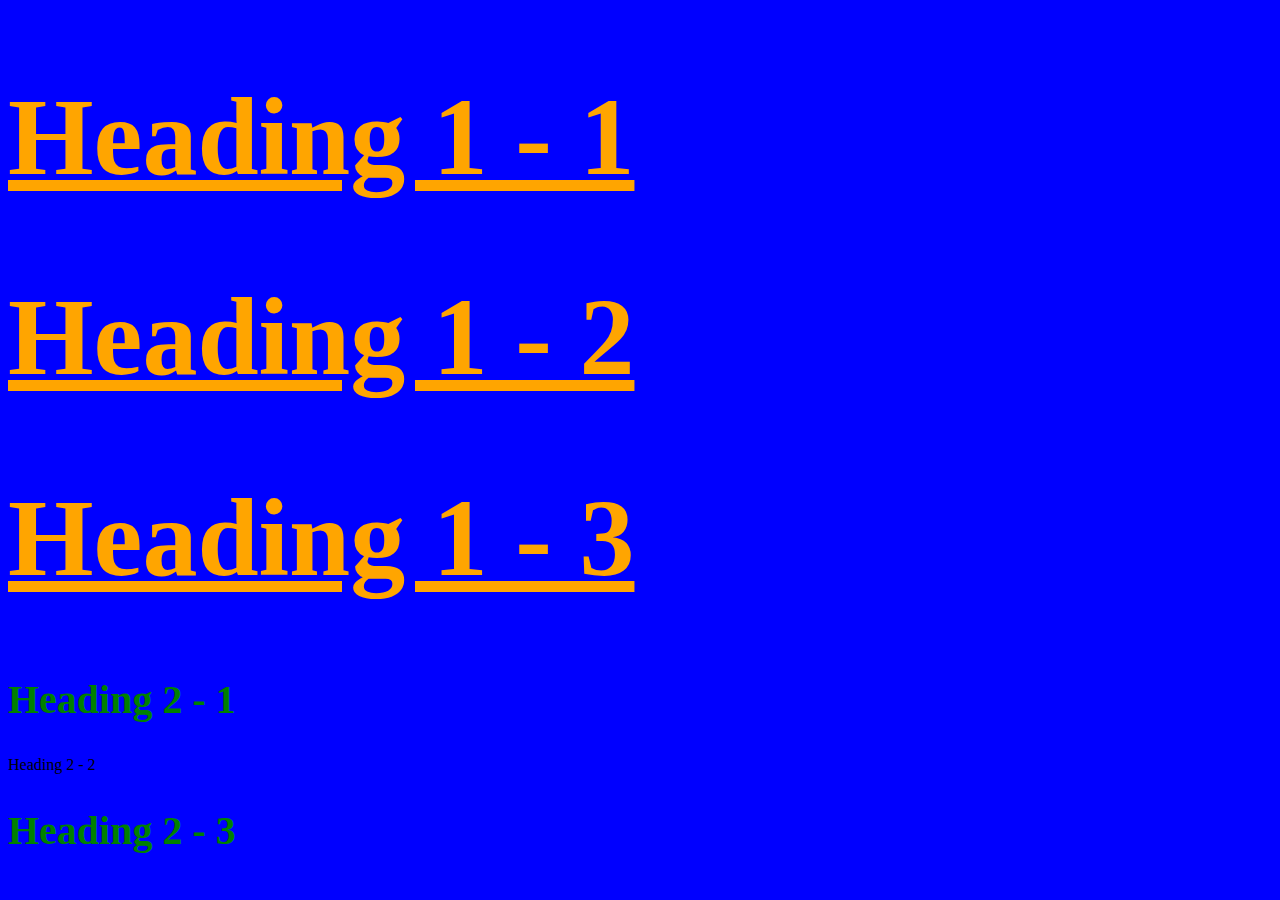
<file: stylish.html>
<!DOCTYPE html>
<html>
<head>
	<title>Stylish</title>
	<link rel="stylesheet" type="text/css" href="css/test.css">
</head>
<body>

<h1>Heading 1 - 1</h1>
<h1>Heading 1 - 2</h1>
<h1>Heading 1 - 3</h1>
<h2>Heading 2 - 1</h2>
<h2">Heading 2 - 2</h2>
<h2>Heading 2 - 3</h2>

</body>
</html>
</file>
<file: css/test.css>
h1{
		color: orange;
		font-size: 110px;
		text-decoration: underline;
	}

h2{

		color: green;
		font-size: 40px;
	}
body{

		background-color: blue;
	}
</file>
